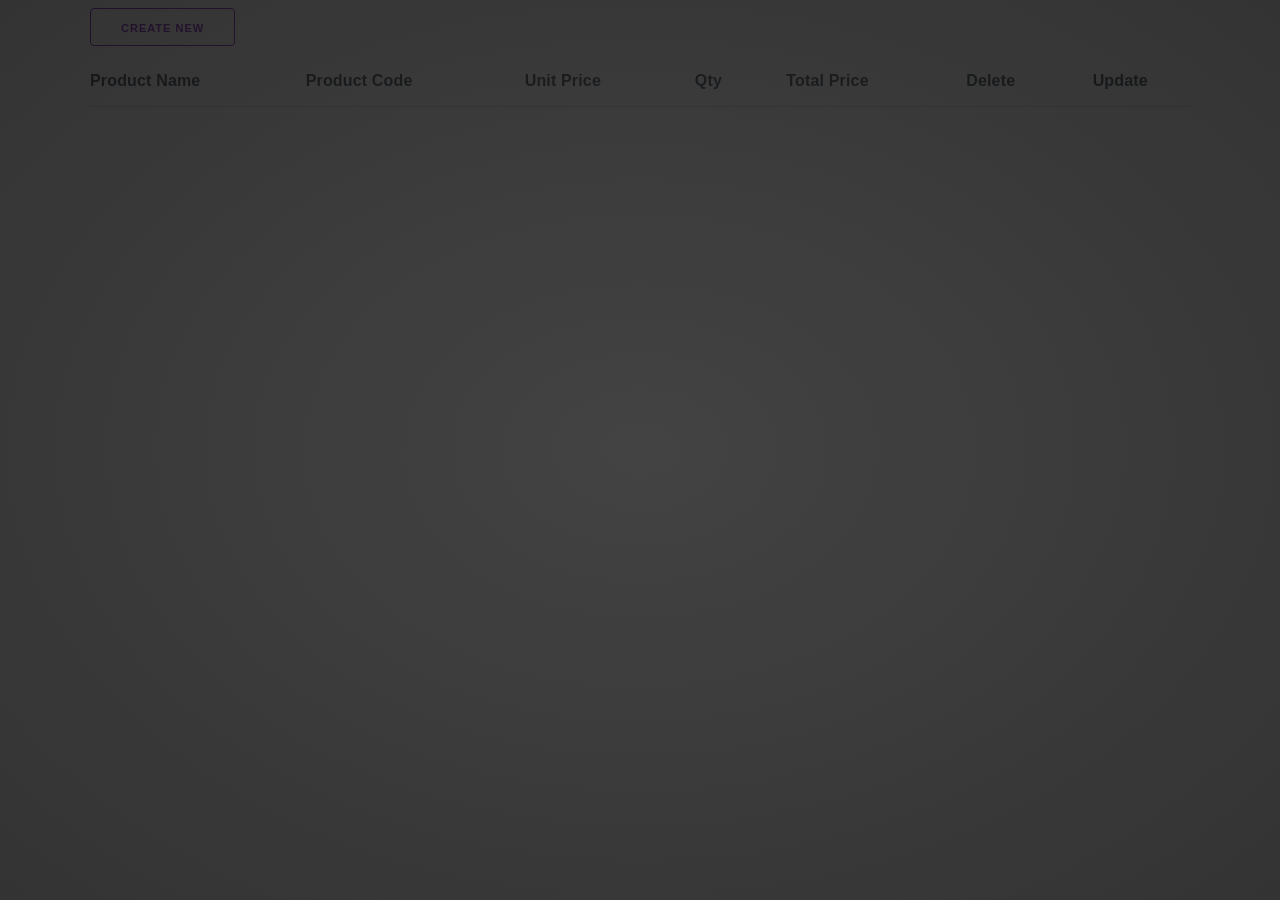
<file: index.html>
<!DOCTYPE html>
<html lang="en">
<head>
    <meta charset="UTF-8">
    <title>Title</title>
    <link rel="stylesheet" href="css/milligram.css">
</head>
<body>

    <div id="loader" class="loading d-none"></div>


    <div class="container">
    <div class="row">
        <a href="create.html" class="button button-outline float-left">Create New</a>
    </div>
    </div>

    <div class="container">
        <div class="row">
            <table>
                <thead>
                <tr>
                    <th>Product Name</th>
                    <th>Product Code</th>
                    <th>Unit Price</th>
                    <th>Qty</th>
                    <th>Total Price</th>
                    <th>Delete</th>
                    <th>Update</th>
                </tr>
                </thead>

                <tbody id="itemList"></tbody>

            </table>
        </div>
    </div>

    <script src="js/axios.min.js"></script>
    <script src="js/index.js"></script>

</body>
</html>
</file>
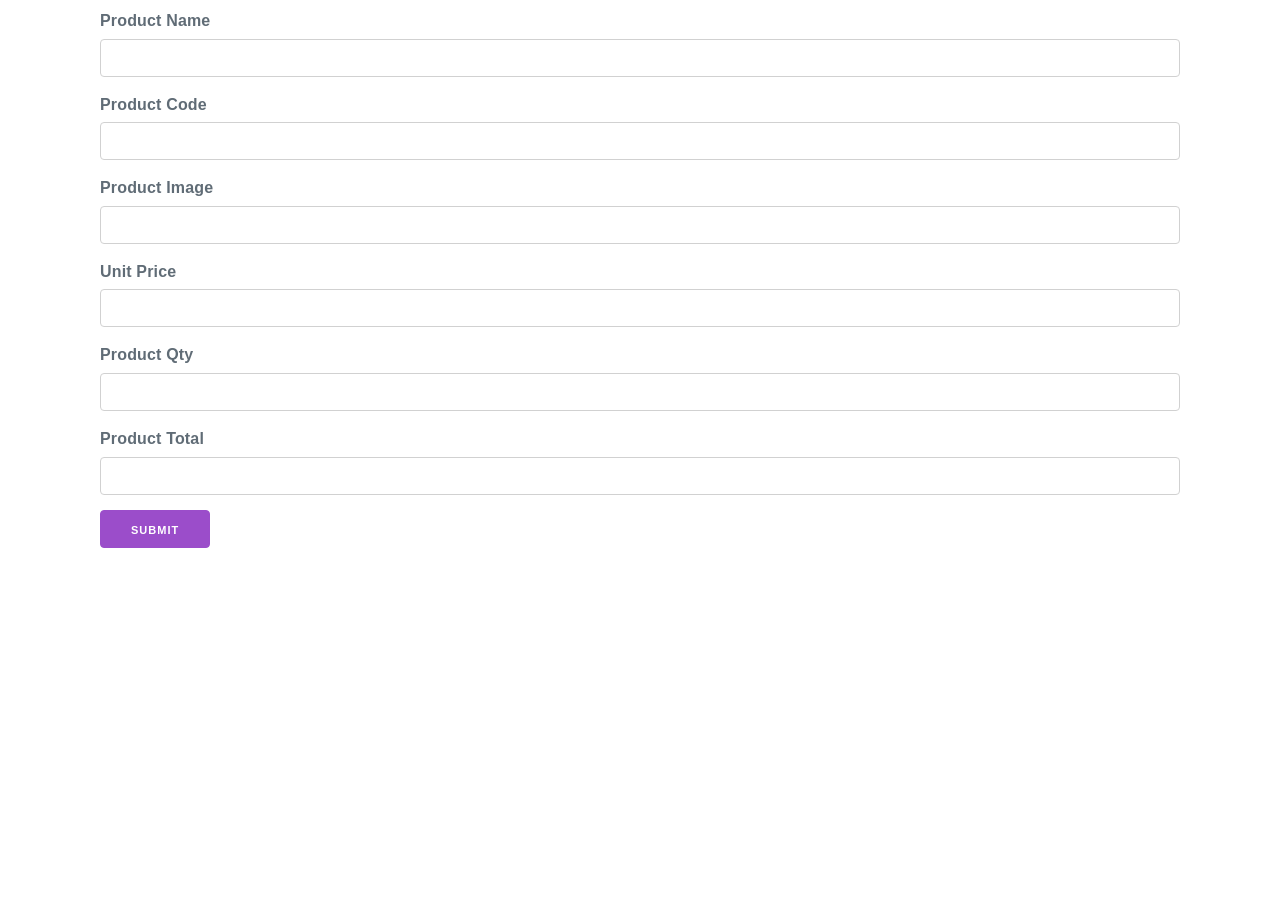
<file: create.html>
<!DOCTYPE html>
<html lang="en">
<head>
    <meta charset="UTF-8">
    <title>Title</title>
    <link rel="stylesheet" href="css/milligram.css">
</head>
<body>

<div id="loader" class="loading d-none"></div>

<div class="container">
  <div class="row">
    <div class="column">
      <label>Product Name</label>
      <input id="ProductName" type="text">
      <label>Product Code</label>
      <input id="ProductCode" type="text">
      <label>Product Image</label>
      <input id="ProductImg" type="text">
      <label>Unit Price</label>
      <input id="UnitPrice" type="text">
      <label>Product Qty</label>
      <input id="ProductQty" type="text">
      <label>Product Total</label>
      <input id="ProductTotal" type="text">
      <button onclick="CreateData()" type="submit">Submit</button>
    </div>
  </div>
</div>

<script src="js/axios.min.js"></script>

<script src="./js/create.js"></script>

</body>
</html>
</file>
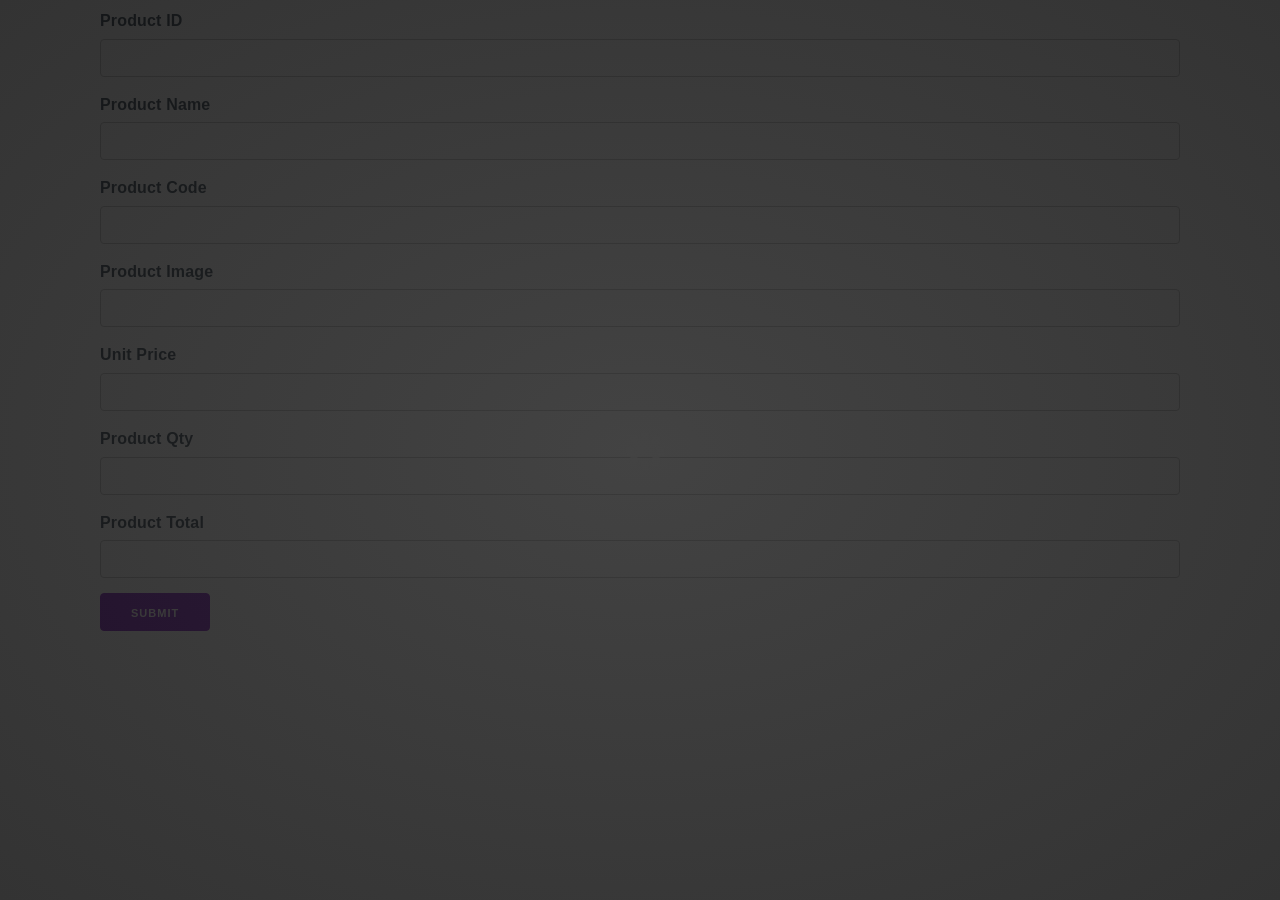
<file: update.html>
<!DOCTYPE html>
<html lang="en">
<head>
    <meta charset="UTF-8">
    <title>Title</title>
    <link rel="stylesheet" href="css/milligram.css">
</head>
<body>
<div id="loader" class="loading d-none">
</div>


<div class="container">
    <div class="row">
        <div class="column">
            <label >Product ID</label>
            <input id="ProductID"  type="text">
            <label>Product Name</label>
            <input id="ProductName" type="text">
            <label>Product Code</label>
            <input id="ProductCode" type="text">
            <label>Product Image</label>
            <input id="ProductImg" type="text">
            <label>Unit Price</label>
            <input id="UnitPrice" type="text">
            <label>Product Qty</label>
            <input id="ProductQty" type="text">
            <label>Product Total</label>
            <input id="ProductTotal" type="text">
            <button onclick="UpdateData()" type="submit">Submit</button>
        </div>
    </div>
</div>
<script src="js/axios.min.js"></script>
<script src="js/update.js"></script>
</body>
</html>
</file>
<file: css/milligram.css>
/*!
  * Milligram v1.4.1
  * https://milligram.io
  *
  * Copyright (c) 2020 CJ Patoilo
  * Licensed under the MIT license
 */

 *,
 *:after,
 *:before {
   box-sizing: inherit;
 }
 
 html {
   box-sizing: border-box;
   font-size: 62.5%;
 }
 
 body {
   color: #606c76;
   font-family: 'Roboto', 'Helvetica Neue', 'Helvetica', 'Arial', sans-serif;
   font-size: 1.6em;
   font-weight: 300;
   letter-spacing: .01em;
   line-height: 1.6;
 }
 
 blockquote {
   border-left: 0.3rem solid #d1d1d1;
   margin-left: 0;
   margin-right: 0;
   padding: 1rem 1.5rem;
 }
 
 blockquote *:last-child {
   margin-bottom: 0;
 }
 
 .button,
 button,
 input[type='button'],
 input[type='reset'],
 input[type='submit'] {
   background-color: #9b4dca;
   border: 0.1rem solid #9b4dca;
   border-radius: .4rem;
   color: #fff;
   cursor: pointer;
   display: inline-block;
   font-size: 1.1rem;
   font-weight: 700;
   height: 3.8rem;
   letter-spacing: .1rem;
   line-height: 3.8rem;
   padding: 0 3.0rem;
   text-align: center;
   text-decoration: none;
   text-transform: uppercase;
   white-space: nowrap;
 }
 
 .button:focus, .button:hover,
 button:focus,
 button:hover,
 input[type='button']:focus,
 input[type='button']:hover,
 input[type='reset']:focus,
 input[type='reset']:hover,
 input[type='submit']:focus,
 input[type='submit']:hover {
   background-color: #606c76;
   border-color: #606c76;
   color: #fff;
   outline: 0;
 }
 
 .button[disabled],
 button[disabled],
 input[type='button'][disabled],
 input[type='reset'][disabled],
 input[type='submit'][disabled] {
   cursor: default;
   opacity: .5;
 }
 
 .button[disabled]:focus, .button[disabled]:hover,
 button[disabled]:focus,
 button[disabled]:hover,
 input[type='button'][disabled]:focus,
 input[type='button'][disabled]:hover,
 input[type='reset'][disabled]:focus,
 input[type='reset'][disabled]:hover,
 input[type='submit'][disabled]:focus,
 input[type='submit'][disabled]:hover {
   background-color: #9b4dca;
   border-color: #9b4dca;
 }
 
 .button.button-outline,
 button.button-outline,
 input[type='button'].button-outline,
 input[type='reset'].button-outline,
 input[type='submit'].button-outline {
   background-color: transparent;
   color: #9b4dca;
 }
 
 .button.button-outline:focus, .button.button-outline:hover,
 button.button-outline:focus,
 button.button-outline:hover,
 input[type='button'].button-outline:focus,
 input[type='button'].button-outline:hover,
 input[type='reset'].button-outline:focus,
 input[type='reset'].button-outline:hover,
 input[type='submit'].button-outline:focus,
 input[type='submit'].button-outline:hover {
   background-color: transparent;
   border-color: #606c76;
   color: #606c76;
 }
 
 .button.button-outline[disabled]:focus, .button.button-outline[disabled]:hover,
 button.button-outline[disabled]:focus,
 button.button-outline[disabled]:hover,
 input[type='button'].button-outline[disabled]:focus,
 input[type='button'].button-outline[disabled]:hover,
 input[type='reset'].button-outline[disabled]:focus,
 input[type='reset'].button-outline[disabled]:hover,
 input[type='submit'].button-outline[disabled]:focus,
 input[type='submit'].button-outline[disabled]:hover {
   border-color: inherit;
   color: #9b4dca;
 }
 
 .button.button-clear,
 button.button-clear,
 input[type='button'].button-clear,
 input[type='reset'].button-clear,
 input[type='submit'].button-clear {
   background-color: transparent;
   border-color: transparent;
   color: #9b4dca;
 }
 
 .button.button-clear:focus, .button.button-clear:hover,
 button.button-clear:focus,
 button.button-clear:hover,
 input[type='button'].button-clear:focus,
 input[type='button'].button-clear:hover,
 input[type='reset'].button-clear:focus,
 input[type='reset'].button-clear:hover,
 input[type='submit'].button-clear:focus,
 input[type='submit'].button-clear:hover {
   background-color: transparent;
   border-color: transparent;
   color: #606c76;
 }
 
 .button.button-clear[disabled]:focus, .button.button-clear[disabled]:hover,
 button.button-clear[disabled]:focus,
 button.button-clear[disabled]:hover,
 input[type='button'].button-clear[disabled]:focus,
 input[type='button'].button-clear[disabled]:hover,
 input[type='reset'].button-clear[disabled]:focus,
 input[type='reset'].button-clear[disabled]:hover,
 input[type='submit'].button-clear[disabled]:focus,
 input[type='submit'].button-clear[disabled]:hover {
   color: #9b4dca;
 }
 
 code {
   background: #f4f5f6;
   border-radius: .4rem;
   font-size: 86%;
   margin: 0 .2rem;
   padding: .2rem .5rem;
   white-space: nowrap;
 }
 
 pre {
   background: #f4f5f6;
   border-left: 0.3rem solid #9b4dca;
   overflow-y: hidden;
 }
 
 pre > code {
   border-radius: 0;
   display: block;
   padding: 1rem 1.5rem;
   white-space: pre;
 }
 
 hr {
   border: 0;
   border-top: 0.1rem solid #f4f5f6;
   margin: 3.0rem 0;
 }
 
 input[type='color'],
 input[type='date'],
 input[type='datetime'],
 input[type='datetime-local'],
 input[type='email'],
 input[type='month'],
 input[type='number'],
 input[type='password'],
 input[type='search'],
 input[type='tel'],
 input[type='text'],
 input[type='url'],
 input[type='week'],
 input:not([type]),
 textarea,
 select {
   -webkit-appearance: none;
   background-color: transparent;
   border: 0.1rem solid #d1d1d1;
   border-radius: .4rem;
   box-shadow: none;
   box-sizing: inherit;
   height: 3.8rem;
   padding: .6rem 1.0rem .7rem;
   width: 100%;
 }
 
 input[type='color']:focus,
 input[type='date']:focus,
 input[type='datetime']:focus,
 input[type='datetime-local']:focus,
 input[type='email']:focus,
 input[type='month']:focus,
 input[type='number']:focus,
 input[type='password']:focus,
 input[type='search']:focus,
 input[type='tel']:focus,
 input[type='text']:focus,
 input[type='url']:focus,
 input[type='week']:focus,
 input:not([type]):focus,
 textarea:focus,
 select:focus {
   border-color: #9b4dca;
   outline: 0;
 }
 
 select {
   background: url('data:image/svg+xml;utf8,<svg xmlns="http://www.w3.org/2000/svg" viewBox="0 0 30 8" width="30"><path fill="%23d1d1d1" d="M0,0l6,8l6-8"/></svg>') center right no-repeat;
   padding-right: 3.0rem;
 }
 
 select:focus {
   background-image: url('data:image/svg+xml;utf8,<svg xmlns="http://www.w3.org/2000/svg" viewBox="0 0 30 8" width="30"><path fill="%239b4dca" d="M0,0l6,8l6-8"/></svg>');
 }
 
 select[multiple] {
   background: none;
   height: auto;
 }
 
 textarea {
   min-height: 6.5rem;
 }
 
 label,
 legend {
   display: block;
   font-size: 1.6rem;
   font-weight: 700;
   margin-bottom: .5rem;
 }
 
 fieldset {
   border-width: 0;
   padding: 0;
 }
 
 input[type='checkbox'],
 input[type='radio'] {
   display: inline;
 }
 
 .label-inline {
   display: inline-block;
   font-weight: normal;
   margin-left: .5rem;
 }
 
 .container {
   margin: 0 auto;
   max-width: 112.0rem;
   padding: 0 2.0rem;
   position: relative;
   width: 100%;
 }
 
 .row {
   display: flex;
   flex-direction: column;
   padding: 0;
   width: 100%;
 }
 
 .row.row-no-padding {
   padding: 0;
 }
 
 .row.row-no-padding > .column {
   padding: 0;
 }
 
 .row.row-wrap {
   flex-wrap: wrap;
 }
 
 .row.row-top {
   align-items: flex-start;
 }
 
 .row.row-bottom {
   align-items: flex-end;
 }
 
 .row.row-center {
   align-items: center;
 }
 
 .row.row-stretch {
   align-items: stretch;
 }
 
 .row.row-baseline {
   align-items: baseline;
 }
 
 .row .column {
   display: block;
   flex: 1 1 auto;
   margin-left: 0;
   max-width: 100%;
   width: 100%;
 }
 
 .row .column.column-offset-10 {
   margin-left: 10%;
 }
 
 .row .column.column-offset-20 {
   margin-left: 20%;
 }
 
 .row .column.column-offset-25 {
   margin-left: 25%;
 }
 
 .row .column.column-offset-33, .row .column.column-offset-34 {
   margin-left: 33.3333%;
 }
 
 .row .column.column-offset-40 {
   margin-left: 40%;
 }
 
 .row .column.column-offset-50 {
   margin-left: 50%;
 }
 
 .row .column.column-offset-60 {
   margin-left: 60%;
 }
 
 .row .column.column-offset-66, .row .column.column-offset-67 {
   margin-left: 66.6666%;
 }
 
 .row .column.column-offset-75 {
   margin-left: 75%;
 }
 
 .row .column.column-offset-80 {
   margin-left: 80%;
 }
 
 .row .column.column-offset-90 {
   margin-left: 90%;
 }
 
 .row .column.column-10 {
   flex: 0 0 10%;
   max-width: 10%;
 }
 
 .row .column.column-20 {
   flex: 0 0 20%;
   max-width: 20%;
 }
 
 .row .column.column-25 {
   flex: 0 0 25%;
   max-width: 25%;
 }
 
 .row .column.column-33, .row .column.column-34 {
   flex: 0 0 33.3333%;
   max-width: 33.3333%;
 }
 
 .row .column.column-40 {
   flex: 0 0 40%;
   max-width: 40%;
 }
 
 .row .column.column-50 {
   flex: 0 0 50%;
   max-width: 50%;
 }
 
 .row .column.column-60 {
   flex: 0 0 60%;
   max-width: 60%;
 }
 
 .row .column.column-66, .row .column.column-67 {
   flex: 0 0 66.6666%;
   max-width: 66.6666%;
 }
 
 .row .column.column-75 {
   flex: 0 0 75%;
   max-width: 75%;
 }
 
 .row .column.column-80 {
   flex: 0 0 80%;
   max-width: 80%;
 }
 
 .row .column.column-90 {
   flex: 0 0 90%;
   max-width: 90%;
 }
 
 .row .column .column-top {
   align-self: flex-start;
 }
 
 .row .column .column-bottom {
   align-self: flex-end;
 }
 
 .row .column .column-center {
   align-self: center;
 }
 
 @media (min-width: 40rem) {
   .row {
     flex-direction: row;
     margin-left: -1.0rem;
     width: calc(100% + 2.0rem);
   }
   .row .column {
     margin-bottom: inherit;
     padding: 0 1.0rem;
   }
 }
 
 a {
   color: #9b4dca;
   text-decoration: none;
 }
 
 a:focus, a:hover {
   color: #606c76;
 }
 
 dl,
 ol,
 ul {
   list-style: none;
   margin-top: 0;
   padding-left: 0;
 }
 
 dl dl,
 dl ol,
 dl ul,
 ol dl,
 ol ol,
 ol ul,
 ul dl,
 ul ol,
 ul ul {
   font-size: 90%;
   margin: 1.5rem 0 1.5rem 3.0rem;
 }
 
 ol {
   list-style: decimal inside;
 }
 
 ul {
   list-style: circle inside;
 }
 
 .button,
 button,
 dd,
 dt,
 li {
   margin-bottom: 1.0rem;
 }
 
 fieldset,
 input,
 select,
 textarea {
   margin-bottom: 1.5rem;
 }
 
 blockquote,
 dl,
 figure,
 form,
 ol,
 p,
 pre,
 table,
 ul {
   margin-bottom: 2.5rem;
 }
 
 table {
   border-spacing: 0;
   display: block;
   overflow-x: auto;
   text-align: left;
   width: 100%;
 }
 
 td,
 th {
   border-bottom: 0.1rem solid #e1e1e1;
   padding: 1.2rem 1.5rem;
 }
 
 td:first-child,
 th:first-child {
   padding-left: 0;
 }
 
 td:last-child,
 th:last-child {
   padding-right: 0;
 }
 
 @media (min-width: 40rem) {
   table {
     display: table;
     overflow-x: initial;
   }
 }
 
 b,
 strong {
   font-weight: bold;
 }
 
 p {
   margin-top: 0;
 }
 
 h1,
 h2,
 h3,
 h4,
 h5,
 h6 {
   font-weight: 300;
   letter-spacing: -.1rem;
   margin-bottom: 2.0rem;
   margin-top: 0;
 }
 
 h1 {
   font-size: 4.6rem;
   line-height: 1.2;
 }
 
 h2 {
   font-size: 3.6rem;
   line-height: 1.25;
 }
 
 h3 {
   font-size: 2.8rem;
   line-height: 1.3;
 }
 
 h4 {
   font-size: 2.2rem;
   letter-spacing: -.08rem;
   line-height: 1.35;
 }
 
 h5 {
   font-size: 1.8rem;
   letter-spacing: -.05rem;
   line-height: 1.5;
 }
 
 h6 {
   font-size: 1.6rem;
   letter-spacing: 0;
   line-height: 1.4;
 }
 
 img {
   max-width: 100%;
 }
 
 .clearfix:after {
   clear: both;
   content: ' ';
   display: table;
 }
 
 .float-left {
   float: left;
 }
 
 .float-right {
   float: right;
 }
 
 /*# sourceMappingURL=milligram.css.map */
 
 
 /* Absolute Center Spinner */
 .loading {
   position: fixed;
   z-index: 999;
   height: 2em;
   width: 2em;
   overflow: show;
   margin: auto;
   top: 0;
   left: 0;
   bottom: 0;
   right: 0;
 }
 
 /* Transparent Overlay */
 .loading:before {
   content: '';
   display: block;
   position: fixed;
   top: 0;
   left: 0;
   width: 100%;
   height: 100%;
   background: radial-gradient(rgba(20, 20, 20,.8), rgba(0, 0, 0, .8));
 
   background: -webkit-radial-gradient(rgba(20, 20, 20,.8), rgba(0, 0, 0,.8));
 }
 
 /* :not(:required) hides these rules from IE9 and below */
 .loading:not(:required) {
   /* hide "loading..." text */
   font: 0/0 a;
   color: transparent;
   text-shadow: none;
   background-color: transparent;
   border: 0;
 }
 
 .loading:not(:required):after {
   content: '';
   display: block;
   font-size: 10px;
   width: 1em;
   height: 1em;
   margin-top: -0.5em;
   -webkit-animation: spinner 150ms infinite linear;
   -moz-animation: spinner 150ms infinite linear;
   -ms-animation: spinner 150ms infinite linear;
   -o-animation: spinner 150ms infinite linear;
   animation: spinner 150ms infinite linear;
   border-radius: 0.5em;
   -webkit-box-shadow: rgba(255,255,255, 0.75) 1.5em 0 0 0, rgba(255,255,255, 0.75) 1.1em 1.1em 0 0, rgba(255,255,255, 0.75) 0 1.5em 0 0, rgba(255,255,255, 0.75) -1.1em 1.1em 0 0, rgba(255,255,255, 0.75) -1.5em 0 0 0, rgba(255,255,255, 0.75) -1.1em -1.1em 0 0, rgba(255,255,255, 0.75) 0 -1.5em 0 0, rgba(255,255,255, 0.75) 1.1em -1.1em 0 0;
   box-shadow: rgba(255,255,255, 0.75) 1.5em 0 0 0, rgba(255,255,255, 0.75) 1.1em 1.1em 0 0, rgba(255,255,255, 0.75) 0 1.5em 0 0, rgba(255,255,255, 0.75) -1.1em 1.1em 0 0, rgba(255,255,255, 0.75) -1.5em 0 0 0, rgba(255,255,255, 0.75) -1.1em -1.1em 0 0, rgba(255,255,255, 0.75) 0 -1.5em 0 0, rgba(255,255,255, 0.75) 1.1em -1.1em 0 0;
 }
 
 /* Animation */
 
 @-webkit-keyframes spinner {
   0% {
     -webkit-transform: rotate(0deg);
     -moz-transform: rotate(0deg);
     -ms-transform: rotate(0deg);
     -o-transform: rotate(0deg);
     transform: rotate(0deg);
   }
   100% {
     -webkit-transform: rotate(360deg);
     -moz-transform: rotate(360deg);
     -ms-transform: rotate(360deg);
     -o-transform: rotate(360deg);
     transform: rotate(360deg);
   }
 }
 @-moz-keyframes spinner {
   0% {
     -webkit-transform: rotate(0deg);
     -moz-transform: rotate(0deg);
     -ms-transform: rotate(0deg);
     -o-transform: rotate(0deg);
     transform: rotate(0deg);
   }
   100% {
     -webkit-transform: rotate(360deg);
     -moz-transform: rotate(360deg);
     -ms-transform: rotate(360deg);
     -o-transform: rotate(360deg);
     transform: rotate(360deg);
   }
 }
 @-o-keyframes spinner {
   0% {
     -webkit-transform: rotate(0deg);
     -moz-transform: rotate(0deg);
     -ms-transform: rotate(0deg);
     -o-transform: rotate(0deg);
     transform: rotate(0deg);
   }
   100% {
     -webkit-transform: rotate(360deg);
     -moz-transform: rotate(360deg);
     -ms-transform: rotate(360deg);
     -o-transform: rotate(360deg);
     transform: rotate(360deg);
   }
 }
 @keyframes spinner {
   0% {
     -webkit-transform: rotate(0deg);
     -moz-transform: rotate(0deg);
     -ms-transform: rotate(0deg);
     -o-transform: rotate(0deg);
     transform: rotate(0deg);
   }
   100% {
     -webkit-transform: rotate(360deg);
     -moz-transform: rotate(360deg);
     -ms-transform: rotate(360deg);
     -o-transform: rotate(360deg);
     transform: rotate(360deg);
   }
 }
 
 .d-none{
   display: none;
 }
</file>
